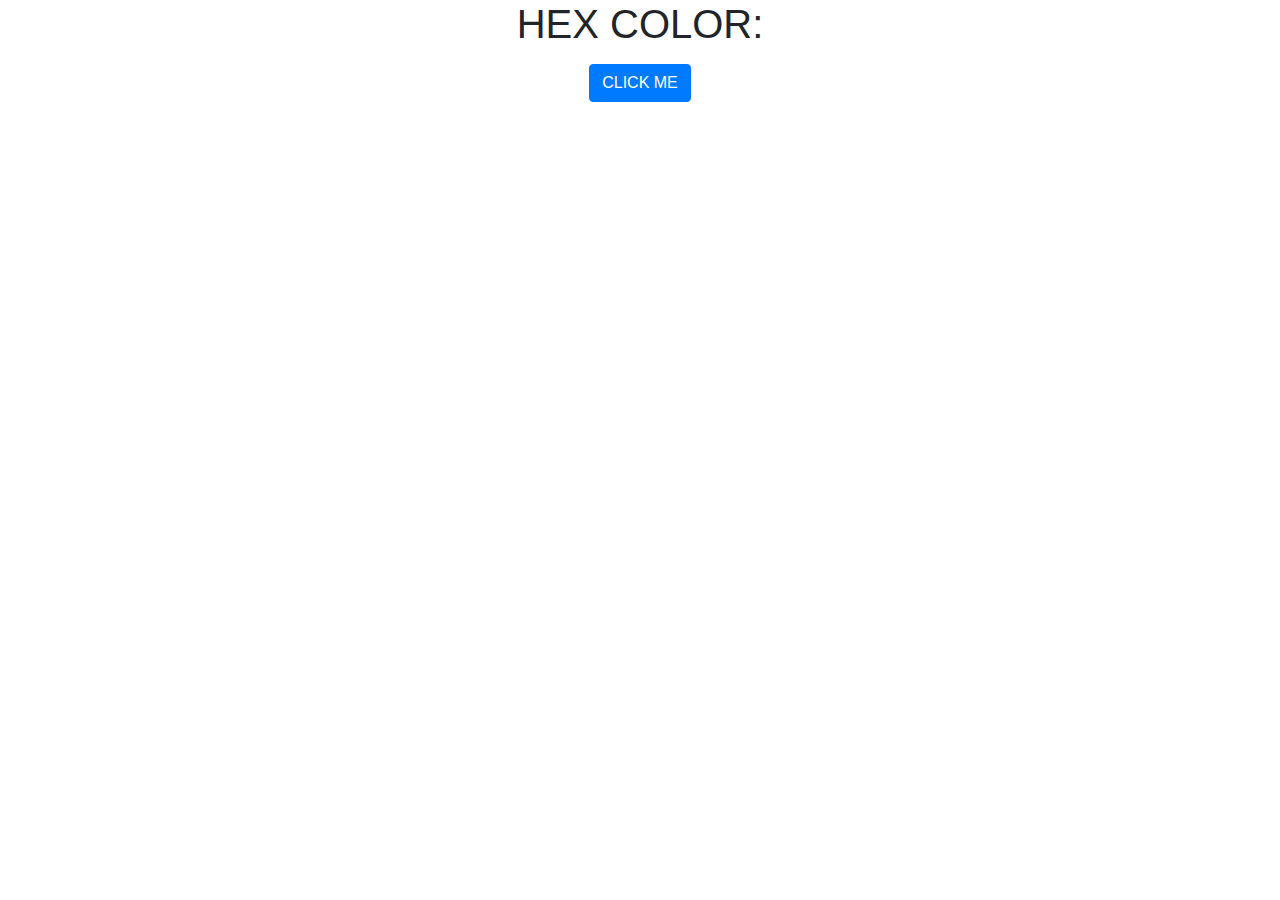
<file: HEX COLOR CHANGING/index.html>
<!DOCTYPE html>
<html lang="en">
<head>
    <meta charset="UTF-8">
    <meta name="viewport" content="width=device-width, initial-scale=1.0">
    <title>HEX COLOR CHANGING</title>
    <link href='https://fonts.googleapis.com/css?family=Aclonica' rel='stylesheet'>
    <link href="main.css" rel="stylesheet">
    <link rel="stylesheet" href="https://stackpath.bootstrapcdn.com/bootstrap/4.4.1/css/bootstrap.min.css" integrity="sha384-Vkoo8x4CGsO3+Hhxv8T/Q5PaXtkKtu6ug5TOeNV6gBiFeWPGFN9MuhOf23Q9Ifjh" crossorigin="anonymous">
</head>
<body>
    <div class="container">
<div class="row max align-items-center">
<div class="col-10 col-md-6 mx-auto text-center">
<h1 class="text-uppercase txt">hex color:<span id="hex-value"></span></h1>
<a href="#" id="btn" class="btn btn-primary text-uppercase my-2">Click Me</a>
</div>
</div>
    </div>
    <script src="https://code.jquery.com/jquery-3.4.1.slim.min.js" integrity="sha384-J6qa4849blE2+poT4WnyKhv5vZF5SrPo0iEjwBvKU7imGFAV0wwj1yYfoRSJoZ+n" crossorigin="anonymous"></script>
    <script src="https://cdn.jsdelivr.net/npm/popper.js@1.16.0/dist/umd/popper.min.js" integrity="sha384-Q6E9RHvbIyZFJoft+2mJbHaEWldlvI9IOYy5n3zV9zzTtmI3UksdQRVvoxMfooAo" crossorigin="anonymous"></script>
    <script src="https://stackpath.bootstrapcdn.com/bootstrap/4.4.1/js/bootstrap.min.js" integrity="sha384-wfSDF2E50Y2D1uUdj0O3uMBJnjuUD4Ih7YwaYd1iqfktj0Uod8GCExl3Og8ifwB6" crossorigin="anonymous"></script>
    <script src="app.js"></script>
</body>
</html>
</file>
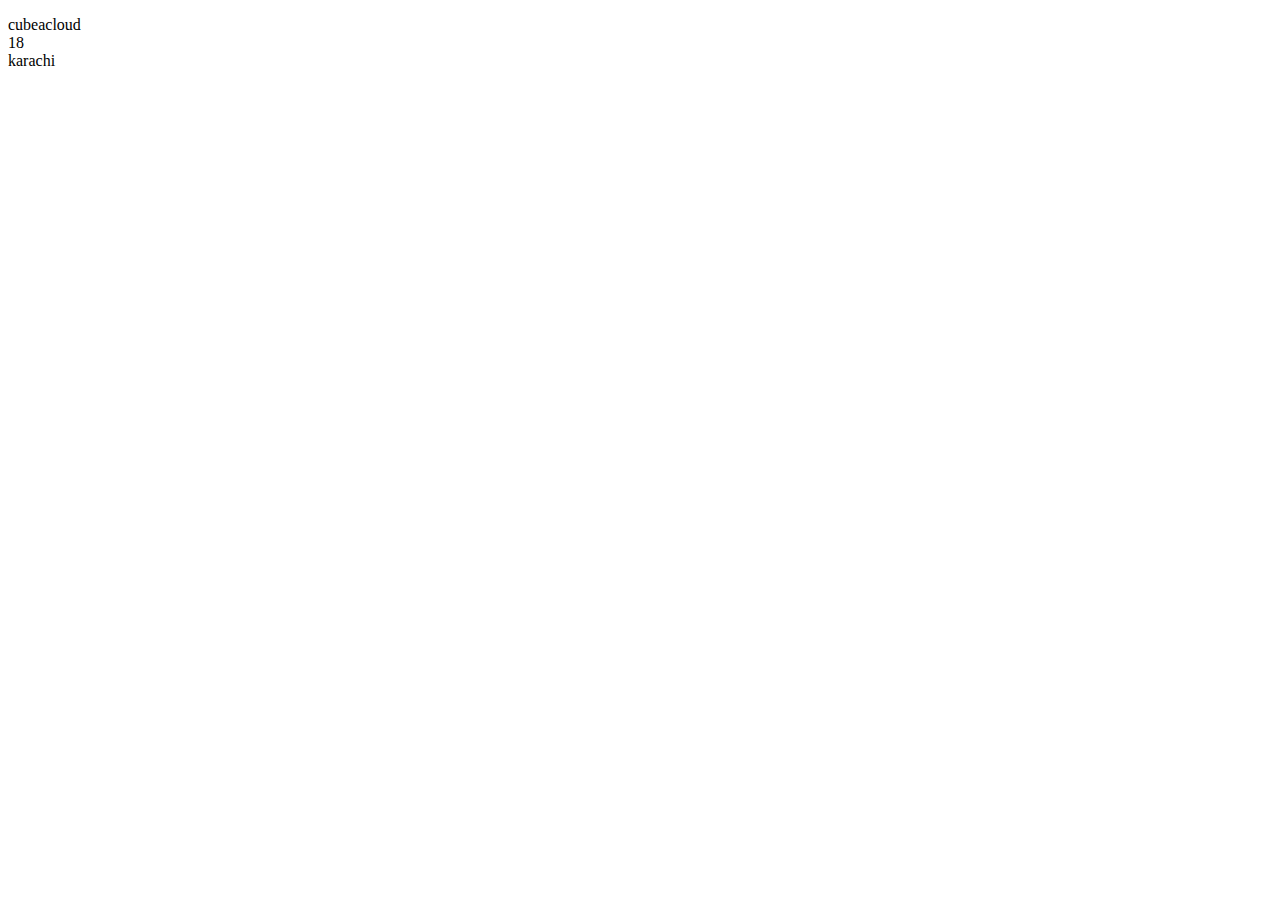
<file: local storage/index.html>
<!DOCTYPE html>
<html lang="en">
<head>
    <meta charset="UTF-8">
    <meta name="viewport" content="width=device-width, initial-scale=1.0">
    <title>json</title>
</head>
<body>
    <p id="obj"></p>
    <script src="main.js"></script>
</body>
</html>
</file>
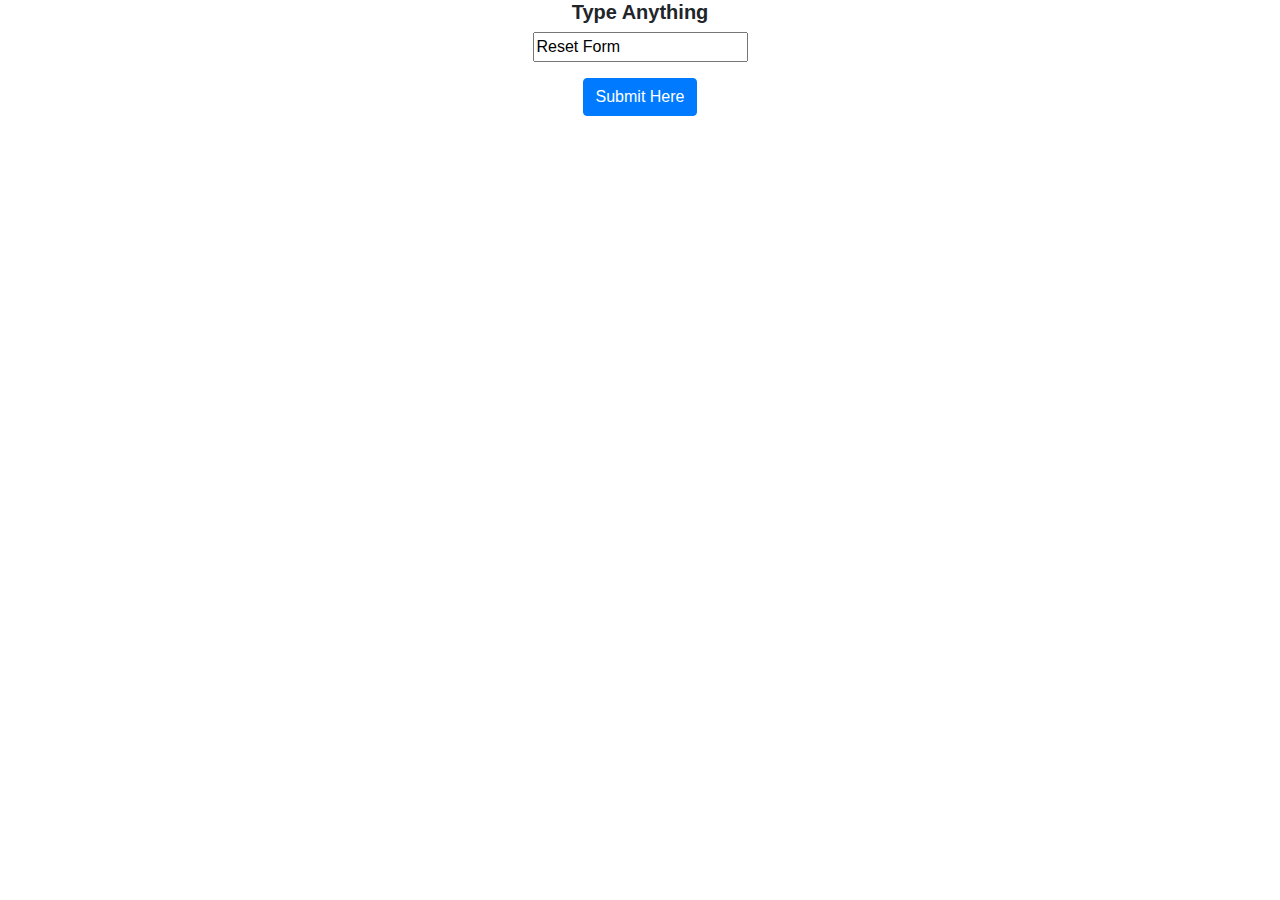
<file: TEXT UPDATE/index.html>
<!DOCTYPE html>
<html lang="en">
<head>
    <meta charset="UTF-8">
    <meta name="viewport" content="width=device-width, initial-scale=1.0">
    <title>Document</title>
    <link href='https://fonts.googleapis.com/css?family=Aclonica' rel='stylesheet'>
    <link rel="stylesheet" href="https://stackpath.bootstrapcdn.com/bootstrap/4.4.1/css/bootstrap.min.css" integrity="sha384-Vkoo8x4CGsO3+Hhxv8T/Q5PaXtkKtu6ug5TOeNV6gBiFeWPGFN9MuhOf23Q9Ifjh" crossorigin="anonymous">
</head>
<body>
    
<div class="container">
<div class="row max-height align-items-center">
  <div class="col-10 mx-auto col-md-8 message-container text-center">
<h4 class="font-weight-bolder lead">
Type Anything
</h4>
<input value="Reset Form" id="input">
<p id="txt">

</p>
<button class="btn btn-primary" onclick="text()">Submit Here</button>
<!-- <button class="btn btn-danger" onclick="Reset()">Reset Value</button> -->

  </div>
</div>
</div>


    <script src="https://code.jquery.com/jquery-3.4.1.slim.min.js" integrity="sha384-J6qa4849blE2+poT4WnyKhv5vZF5SrPo0iEjwBvKU7imGFAV0wwj1yYfoRSJoZ+n" crossorigin="anonymous"></script>
  <script src="https://cdn.jsdelivr.net/npm/popper.js@1.16.0/dist/umd/popper.min.js" integrity="sha384-Q6E9RHvbIyZFJoft+2mJbHaEWldlvI9IOYy5n3zV9zzTtmI3UksdQRVvoxMfooAo" crossorigin="anonymous"></script>
  <script src="https://stackpath.bootstrapcdn.com/bootstrap/4.4.1/js/bootstrap.min.js" integrity="sha384-wfSDF2E50Y2D1uUdj0O3uMBJnjuUD4Ih7YwaYd1iqfktj0Uod8GCExl3Og8ifwB6" crossorigin="anonymous"></script>
  <script src="app.js"></script>
</body>
</html>
</file>
<file: HEX COLOR CHANGING/main.css>
.max{
    min-height: 100vj;
}
</file>
